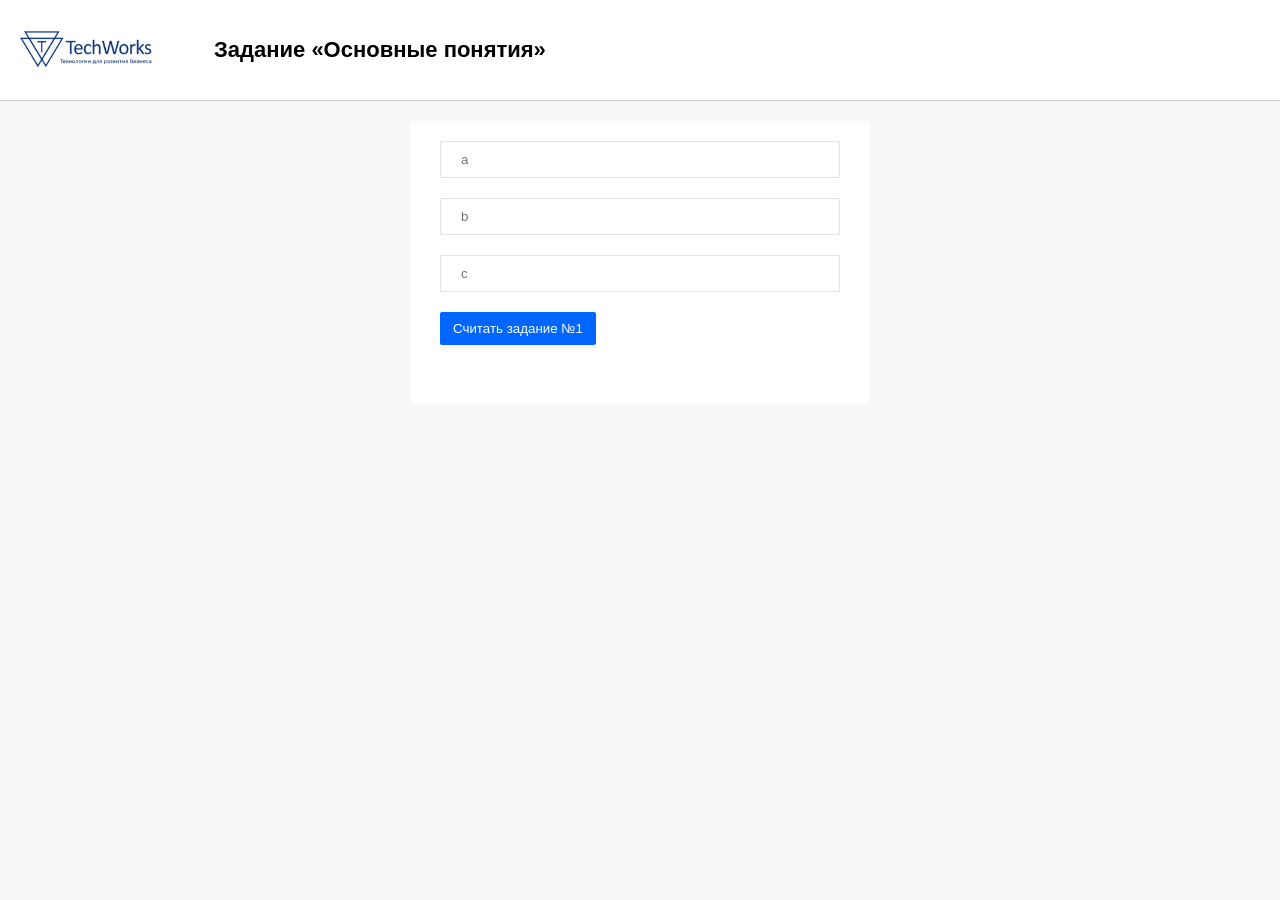
<file: 1.base-concepts/index.html>
<!DOCTYPE html>
<html>
  <head>
    <meta charset="utf-8" />
    <meta http-equiv="X-UA-Compatible" content="IE=edge" />
    <meta name="viewport" content="width=device-width, initial-scale=1" />
    <link rel="stylesheet" href="../assets/css/style.css" />
    <title>Основные понятия</title>
  </head>

  <body>
    <header class="header">
      <div class="logo__container">
        <a href="https://hh.kz/employer/4243568" class="logo__link"></a>
      </div>
      <h1 class="header__title">
        Задание «Основные понятия»
      </h1>
    </header>
    <main class="content">
      <div class="card">
        <input type="number" placeholder="a" id="a" />
        <input type="number" placeholder="b" id="b" />
        <input type="number" placeholder="c" id="c" />
        <button onClick="calculateQuadraticEquation()">
          Считать задание №1
        </button>
        <div>
          <span id="equation"></span><br />
          <span id="result"></span>
        </div>
      </div>
    </main>
    <script src="task.js"></script>
    <script src="main.js"></script>
  </body>
</html>
</file>
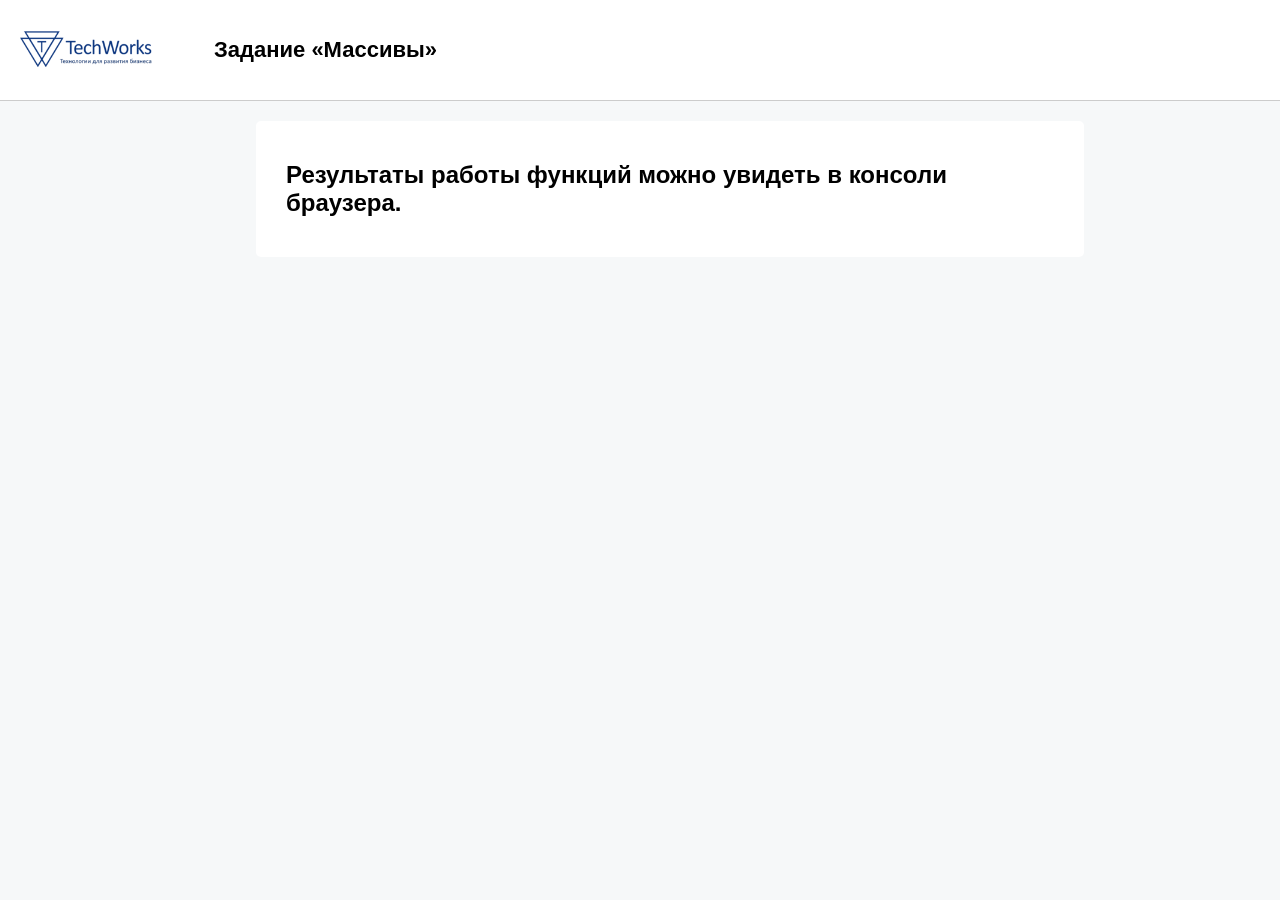
<file: 3.arrays/index.html>
<html lang="en">
  <head>
    <meta charset="UTF-8" />
    <meta name="viewport" content="width=device-width, initial-scale=1.0" />
    <meta http-equiv="X-UA-Compatible" content="ie=edge" />
    <link rel="stylesheet" href="../assets/css/style.css" />
    <title>Массивы</title>
  </head>
  <body>
    <header class="header">
      <div class="logo__container">
        <a href="https://hh.kz/employer/4243568" class="logo__link"></a>
      </div>
      <h1 class="header__title">Задание «Массивы»</h1>
    </header>
    <main class="content">
      <div class="card card-wide">
        <h2>Результаты работы функций можно увидеть в консоли браузера.</h2>
      </div>
    </main>
    <script src="task.js"></script>
    <script src="main.js"></script>
  </body>
</html>
</file>
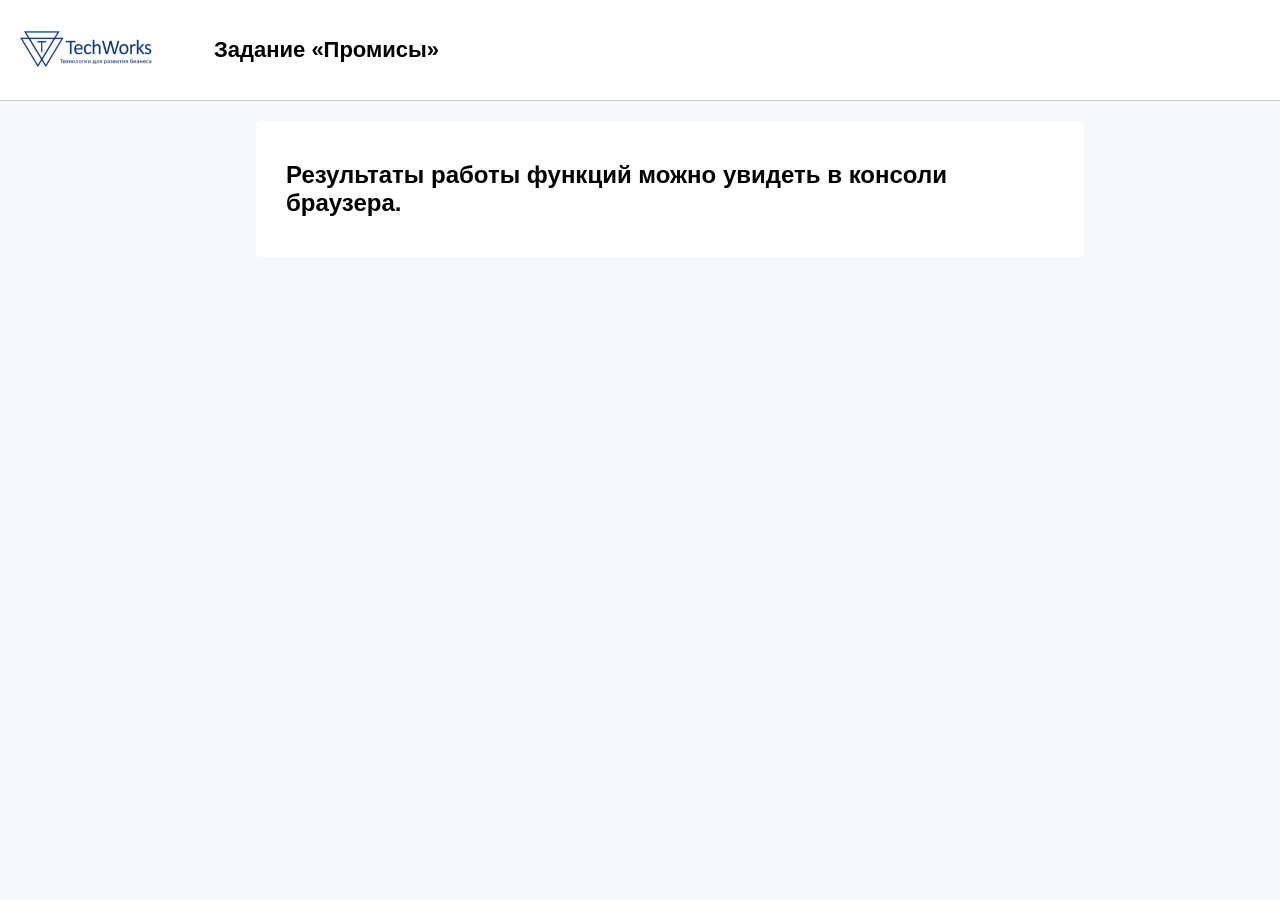
<file: promises/index.html>
<html lang="en">
  <head>
    <meta charset="UTF-8" />
    <meta name="viewport" content="width=device-width, initial-scale=1.0" />
    <meta http-equiv="X-UA-Compatible" content="ie=edge" />
    <link rel="stylesheet" href="../assets/css/style.css" />
    <title>Промисы</title>
  </head>
  <body>
    <header class="header">
      <div class="logo__container">
        <a href="https://hh.kz/employer/4243568" class="logo__link"></a>
      </div>
      <h1 class="header__title">Задание «Промисы»</h1>
    </header>
    <main class="content">
      <div class="card card-wide">
        <h2>Результаты работы функций можно увидеть в консоли браузера.</h2>
      </div>
    </main>
    <script async src="main.js"></script>
    <script async src="task.js"></script>
  </body>
</html>
</file>
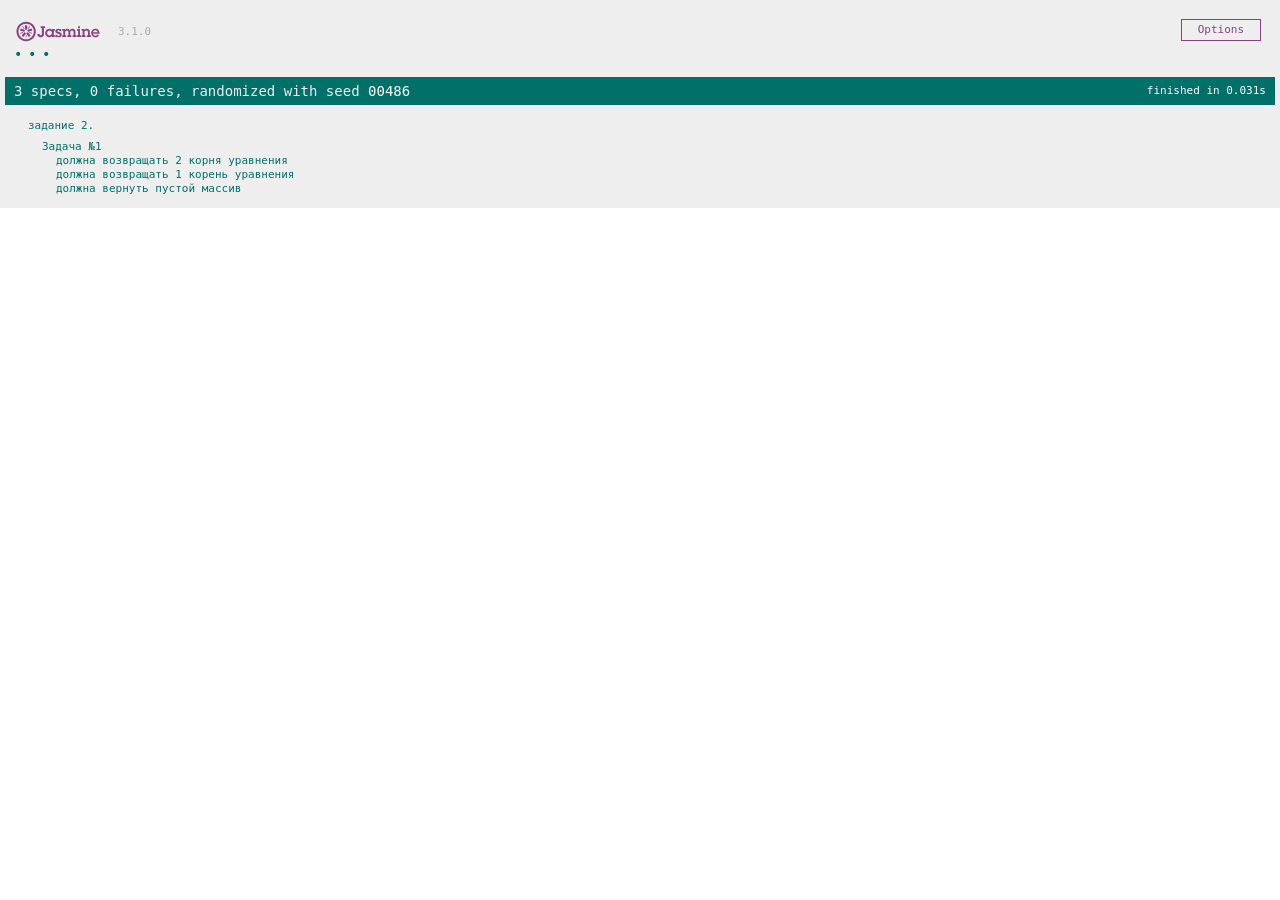
<file: 1.base-concepts/test-runner.html>
<!DOCTYPE html>
<html>
<head>
  <meta charset="utf-8">
  <title>Jasmine Spec Runner v3.1.0</title>

  <link rel="shortcut icon" type="image/png" href="../Jasmine/jasmine_favicon.png">
  <link rel="stylesheet" href="../Jasmine/jasmine.css">

  <script src="../Jasmine/jasmine.js"></script>
  <script src="../Jasmine/jasmine-html.js"></script>
  <script src="../Jasmine/boot.js"></script>

<!-- include source files here... -->
<script type="text/javascript" src="./task.js"></script>

  <!-- include spec files here... -->
  <script type="text/javascript" src="./tests.js"></script>
</head>

<body>
</body>
</html>
</file>
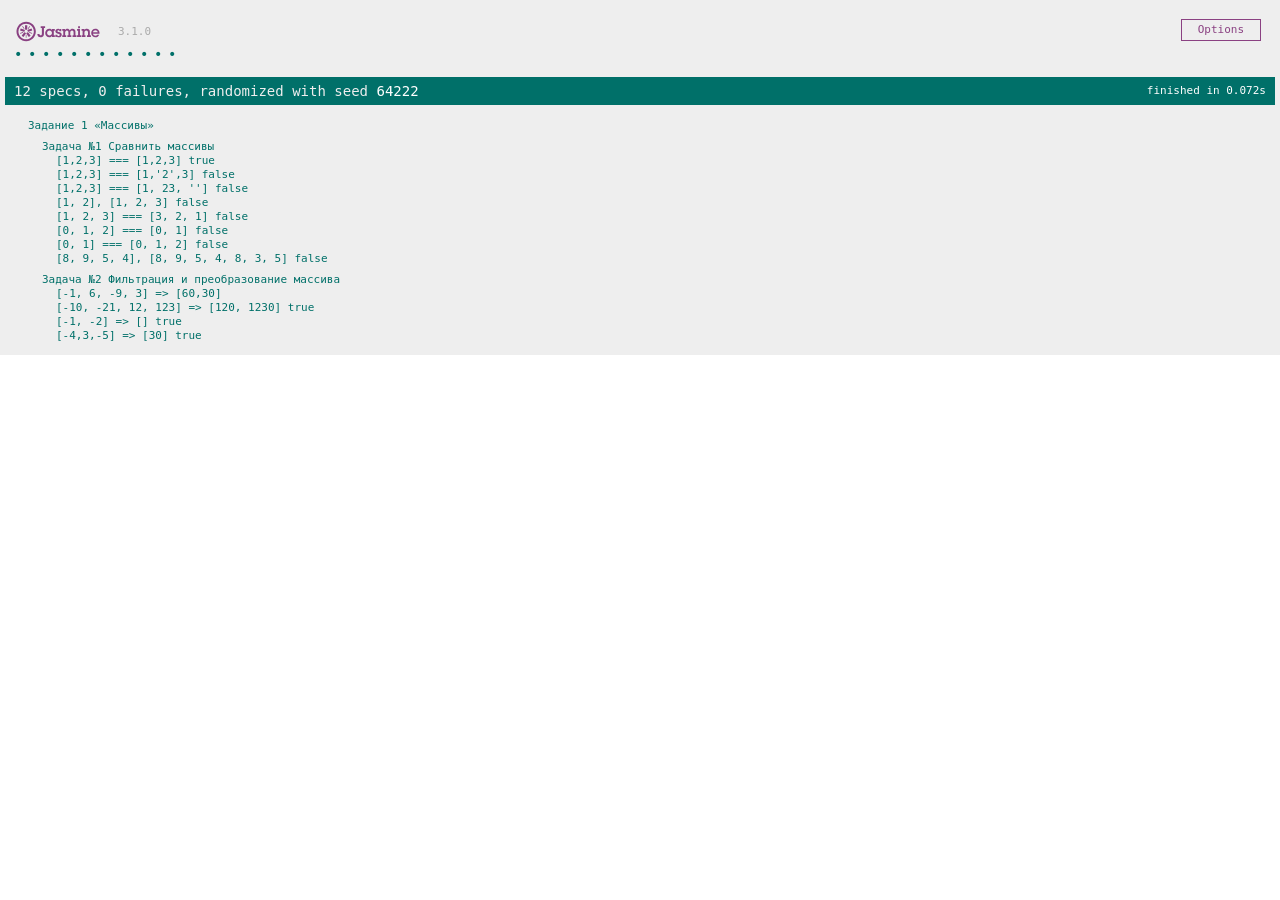
<file: 3.arrays/test-runner.html>
<!DOCTYPE html>
<html>
  <head>
    <meta charset="utf-8" />
    <title>Jasmine Spec Runner v3.1.0</title>

    <link
      rel="shortcut icon"
      type="image/png"
      href="../Jasmine/jasmine_favicon.png"
    />
    <link rel="stylesheet" href="../Jasmine/jasmine.css" />

    <script src="../Jasmine/jasmine.js"></script>
    <script src="../Jasmine/jasmine-html.js"></script>
    <script src="../Jasmine/boot.js"></script>

    <!-- include source files here... -->
    <script type="text/javascript" src="./task.js"></script>

    <!-- include spec files here... -->
    <script type="text/javascript" src="./tests.js"></script>
  </head>

  <body></body>
</html>
</file>
<file: assets/css/style.css>
body {
    margin: 0;
    padding: 0;
    font-family: Golos, Arial, sans-serif;
    background-color: #f6f8f9;
  }
  
  input {
    width: 100%;
    display: block;
    padding: 10px 20px;
    margin: 0 0 20px 0;
    font-family: Golos, Arial, sans-serif;
    border: 1px solid #e2e2e2;
    box-sizing: border-box;
  }
  
  input:focus {
      outline: 1px solid #999
  }
  
  .header {
    display: flex;
    align-items: center;
    padding: 20px;
    background-color: #fff;
    border-bottom: 1px solid rgba(0, 0, 0, 0.2);
  }
  
  .header__title {
    margin: 0;
    padding: 0;
    font-size: 22px;
  }
  
  .logo__container {
    width: 144px;
    margin-right: 50px;
  }
  
  .logo__link {
    width: 144px;
    height: 60px;
    display: block;
    background-image: url("../logo.png");
    background-size: contain;
    background-repeat: no-repeat;
    background-position: center;
  }
  
  .content {
    width: 60%;
    margin-left: auto;
    margin-right: auto;
    padding-top: 20px;
    background-color: #f6f8f9;
  }
  
  .card {
    width: 400px;
    padding: 20px 30px;
    margin: 0 auto 30px;
    background-color: #fff;
    border-radius: 5px;
  }
  
  .card-wide {
    width: 100%;
  }
  
  button {
    font-family: Golos, Arial, sans-serif;
    color: #fff;
    background-color: #06f;
    border: 1px solid transparent;
    border-radius: 2px;
    box-sizing: border-box;
    cursor: pointer;
    display: inline-block;
    margin: 0 0 20px 0;
    overflow: hidden;
    outline: none;
    padding: 8px 12px;
    text-align: center;
    transition: 0.3s ease;
    text-decoration: none;
    user-select: none;
    vertical-align: top;
    white-space: nowrap;
    font-weight: 500;
    box-shadow: none;
  }
  
  button:hover {
    background-color: #005ce6;
  }
</file>
<file: Jasmine/jasmine.css>
body { overflow-y: scroll; }

.jasmine_html-reporter { background-color: #eee; padding: 5px; margin: -8px; font-size: 11px; font-family: Monaco, "Lucida Console", monospace; line-height: 14px; color: #333; }
.jasmine_html-reporter a { text-decoration: none; }
.jasmine_html-reporter a:hover { text-decoration: underline; }
.jasmine_html-reporter p, .jasmine_html-reporter h1, .jasmine_html-reporter h2, .jasmine_html-reporter h3, .jasmine_html-reporter h4, .jasmine_html-reporter h5, .jasmine_html-reporter h6 { margin: 0; line-height: 14px; }
.jasmine_html-reporter .jasmine-banner, .jasmine_html-reporter .jasmine-symbol-summary, .jasmine_html-reporter .jasmine-summary, .jasmine_html-reporter .jasmine-result-message, .jasmine_html-reporter .jasmine-spec .jasmine-description, .jasmine_html-reporter .jasmine-spec-detail .jasmine-description, .jasmine_html-reporter .jasmine-alert .jasmine-bar, .jasmine_html-reporter .jasmine-stack-trace { padding-left: 9px; padding-right: 9px; }
.jasmine_html-reporter .jasmine-banner { position: relative; }
.jasmine_html-reporter .jasmine-banner .jasmine-title { background: url('[data-uri]') no-repeat; background: url('[data-uri]') no-repeat, none; -moz-background-size: 100%; -o-background-size: 100%; -webkit-background-size: 100%; background-size: 100%; display: block; float: left; width: 90px; height: 25px; }
.jasmine_html-reporter .jasmine-banner .jasmine-version { margin-left: 14px; position: relative; top: 6px; }
.jasmine_html-reporter #jasmine_content { position: fixed; right: 100%; }
.jasmine_html-reporter .jasmine-version { color: #aaa; }
.jasmine_html-reporter .jasmine-banner { margin-top: 14px; }
.jasmine_html-reporter .jasmine-duration { color: #fff; float: right; line-height: 28px; padding-right: 9px; }
.jasmine_html-reporter .jasmine-symbol-summary { overflow: hidden; *zoom: 1; margin: 14px 0; }
.jasmine_html-reporter .jasmine-symbol-summary li { display: inline-block; height: 10px; width: 14px; font-size: 16px; }
.jasmine_html-reporter .jasmine-symbol-summary li.jasmine-passed { font-size: 14px; }
.jasmine_html-reporter .jasmine-symbol-summary li.jasmine-passed:before { color: #007069; content: "\02022"; }
.jasmine_html-reporter .jasmine-symbol-summary li.jasmine-failed { line-height: 9px; }
.jasmine_html-reporter .jasmine-symbol-summary li.jasmine-failed:before { color: #ca3a11; content: "\d7"; font-weight: bold; margin-left: -1px; }
.jasmine_html-reporter .jasmine-symbol-summary li.jasmine-excluded { font-size: 14px; }
.jasmine_html-reporter .jasmine-symbol-summary li.jasmine-excluded:before { color: #bababa; content: "\02022"; }
.jasmine_html-reporter .jasmine-symbol-summary li.jasmine-pending { line-height: 17px; }
.jasmine_html-reporter .jasmine-symbol-summary li.jasmine-pending:before { color: #ba9d37; content: "*"; }
.jasmine_html-reporter .jasmine-symbol-summary li.jasmine-empty { font-size: 14px; }
.jasmine_html-reporter .jasmine-symbol-summary li.jasmine-empty:before { color: #ba9d37; content: "\02022"; }
.jasmine_html-reporter .jasmine-run-options { float: right; margin-right: 5px; border: 1px solid #8a4182; color: #8a4182; position: relative; line-height: 20px; }
.jasmine_html-reporter .jasmine-run-options .jasmine-trigger { cursor: pointer; padding: 8px 16px; }
.jasmine_html-reporter .jasmine-run-options .jasmine-payload { position: absolute; display: none; right: -1px; border: 1px solid #8a4182; background-color: #eee; white-space: nowrap; padding: 4px 8px; }
.jasmine_html-reporter .jasmine-run-options .jasmine-payload.jasmine-open { display: block; }
.jasmine_html-reporter .jasmine-bar { line-height: 28px; font-size: 14px; display: block; color: #eee; }
.jasmine_html-reporter .jasmine-bar.jasmine-failed, .jasmine_html-reporter .jasmine-bar.jasmine-errored { background-color: #ca3a11; border-bottom: 1px solid #eee; }
.jasmine_html-reporter .jasmine-bar.jasmine-passed { background-color: #007069; }
.jasmine_html-reporter .jasmine-bar.jasmine-incomplete { background-color: #bababa; }
.jasmine_html-reporter .jasmine-bar.jasmine-skipped { background-color: #bababa; }
.jasmine_html-reporter .jasmine-bar.jasmine-warning { background-color: #ba9d37; color: #333; }
.jasmine_html-reporter .jasmine-bar.jasmine-menu { background-color: #fff; color: #aaa; }
.jasmine_html-reporter .jasmine-bar.jasmine-menu a { color: #333; }
.jasmine_html-reporter .jasmine-bar a { color: white; }
.jasmine_html-reporter.jasmine-spec-list .jasmine-bar.jasmine-menu.jasmine-failure-list, .jasmine_html-reporter.jasmine-spec-list .jasmine-results .jasmine-failures { display: none; }
.jasmine_html-reporter.jasmine-failure-list .jasmine-bar.jasmine-menu.jasmine-spec-list, .jasmine_html-reporter.jasmine-failure-list .jasmine-summary { display: none; }
.jasmine_html-reporter .jasmine-results { margin-top: 14px; }
.jasmine_html-reporter .jasmine-summary { margin-top: 14px; }
.jasmine_html-reporter .jasmine-summary ul { list-style-type: none; margin-left: 14px; padding-top: 0; padding-left: 0; }
.jasmine_html-reporter .jasmine-summary ul.jasmine-suite { margin-top: 7px; margin-bottom: 7px; }
.jasmine_html-reporter .jasmine-summary li.jasmine-passed a { color: #007069; }
.jasmine_html-reporter .jasmine-summary li.jasmine-failed a { color: #ca3a11; }
.jasmine_html-reporter .jasmine-summary li.jasmine-empty a { color: #ba9d37; }
.jasmine_html-reporter .jasmine-summary li.jasmine-pending a { color: #ba9d37; }
.jasmine_html-reporter .jasmine-summary li.jasmine-excluded a { color: #bababa; }
.jasmine_html-reporter .jasmine-description + .jasmine-suite { margin-top: 0; }
.jasmine_html-reporter .jasmine-suite { margin-top: 14px; }
.jasmine_html-reporter .jasmine-suite a { color: #333; }
.jasmine_html-reporter .jasmine-failures .jasmine-spec-detail { margin-bottom: 28px; }
.jasmine_html-reporter .jasmine-failures .jasmine-spec-detail .jasmine-description { background-color: #ca3a11; color: white; }
.jasmine_html-reporter .jasmine-failures .jasmine-spec-detail .jasmine-description a { color: white; }
.jasmine_html-reporter .jasmine-result-message { padding-top: 14px; color: #333; white-space: pre; }
.jasmine_html-reporter .jasmine-result-message span.jasmine-result { display: block; }
.jasmine_html-reporter .jasmine-stack-trace { margin: 5px 0 0 0; max-height: 224px; overflow: auto; line-height: 18px; color: #666; border: 1px solid #ddd; background: white; white-space: pre; }
</file>
